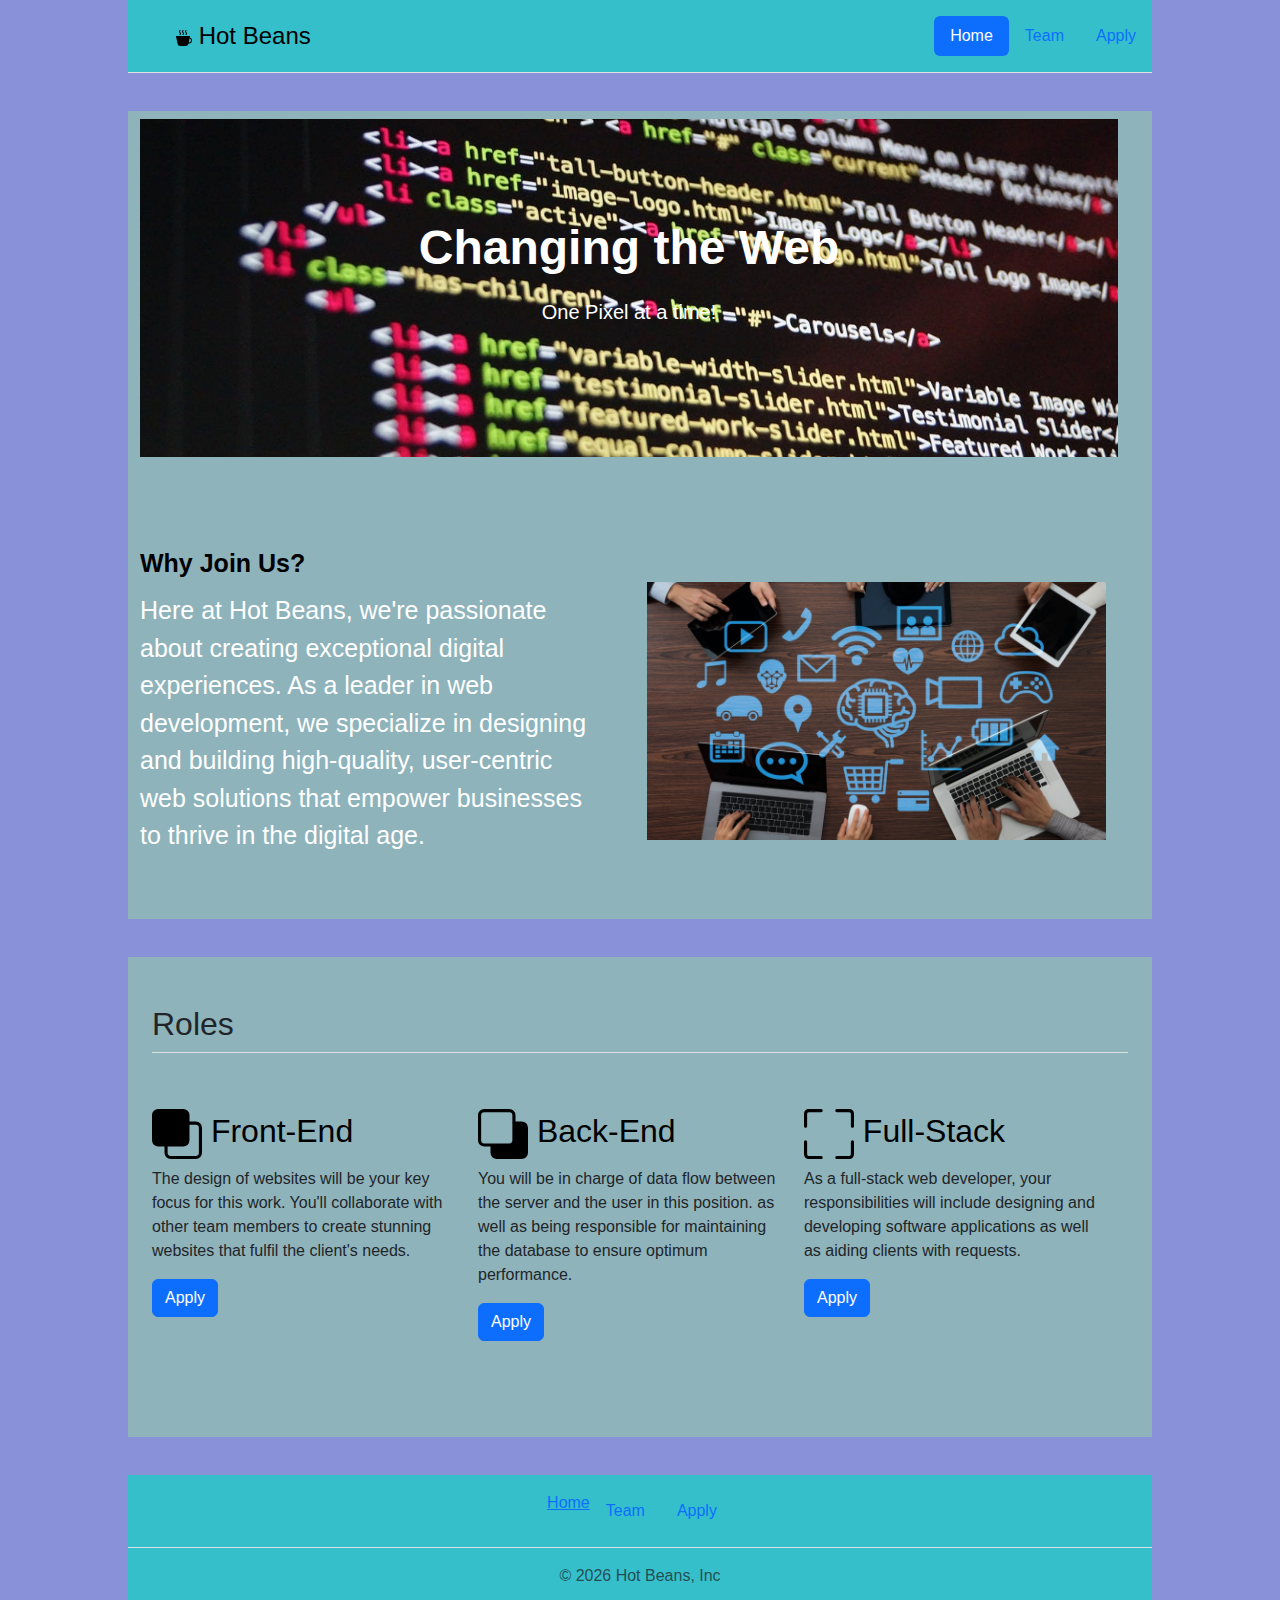
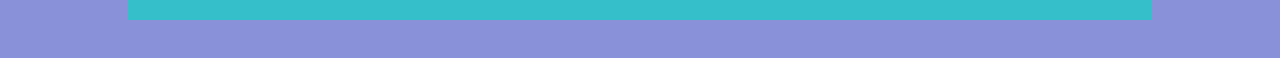
<file: index.html>
<!DOCTYPE html>
<html>

<head>
  <!-- Link to css stylesheet -->
  <link href="https://cdn.jsdelivr.net/npm/bootstrap@5.3.3/dist/css/bootstrap.min.css" rel="stylesheet"
    integrity="sha384-QWTKZyjpPEjISv5WaRU9OFeRpok6YctnYmDr5pNlyT2bRjXh0JMhjY6hW+ALEwIH" crossorigin="anonymous">
  <link rel="stylesheet" href="./css/styles.css">

  <title>Hot Beans Web Homepage</title>
</head>
<!-- hello -->
<div class="container" id="navbar">
  <header class="d-flex flex-wrap justify-content-center py-3 mb-4 border-bottom">
    <a href="/" class="d-flex align-items-center mb-3 mb-md-0 me-md-auto link-body-emphasis text-decoration-none">
      <svg class="bi me-2" width="40" height="32">
        <use xlink:href="#bootstrap"></use>
      </svg>
      <span class="fs-4"><img src="images/Logo.svg" alt="logo"> Hot Beans</span>
    </a>

    <ul class="nav nav-pills">
      <li class="nav-item"><a href="index.html" class="nav-link active" aria-current="page">Home</a></li>
      <li class="nav-item"><a href="profiles.html" class="nav-link">Team</a></li>

      <li class="nav-item"><a href="applications.html" class="nav-link">Apply</a></li>
    </ul>
  </header>
</div>

<body class="background">


  <section class="container py-2">
    <div class="row justify-content-center">
      <div class="col-lg-22">
        <div class="hero-section text-center">
          <div class="hero-content">
            <h1 class="hero-heading">Changing the Web</h1>
            <p class="hero-paragraph">One Pixel at a time!</p>
          </div>
        </div>
      </div>
    </div>
  </section>



  <div class="container">
    <div class="row flex-lg-row-reverse align-items-center g-5 py-5">
      <div class="col-10 col-sm-8 col-lg-6">
        <img src="images/collab.jpeg" class="d-block mx-lg-auto img-fluid" alt="Bootstrap Themes" width="700"
          height="500" loading="lazy">
      </div>
      <div class="col-lg-6">
        <h1 class="display-5 fw-bold text-body-emphasis lh-1 mb-3 text">Why Join Us?</h1> <!-- Corrected -->
        <p class="lead text">Here at Hot Beans, we're passionate about creating exceptional
          digital experiences. As a leader in web development, we specialize in designing and building high-quality,
          user-centric web solutions that empower businesses to thrive in the digital age.</p> <!-- Corrected -->
      </div>
    </div>
  </div>

  <div class="container px-4 py-5" id="hanging-icons">
    <h2 class="pb-2 border-bottom">Roles</h2>
    <div class="row g-4 py-5 row-cols-1 row-cols-lg-3">
      <div class="col d-flex align-items-start">
        <div>
          <h3 class="fs-2 text-body-emphasis"><img src="images/front.svg" height="50px"> Front-End</h3>
          <p>The design of websites will be your key focus for this work. You'll collaborate with other team members to
            create stunning websites that fulfil the client's needs.</p>
          <a href="applications.html" class="btn btn-primary">
            Apply
          </a>
        </div>
      </div>
      <div class="col d-flex align-items-start">
        <div>
          <h3 class="fs-2 text-body-emphasis"><img src="images/back.svg" height="50px"> Back-End</h3>
          <p>You will be in charge of data flow between the server and the user in this position. as well as being
            responsible for maintaining the database to ensure optimum performance.</p>
          <a href="applications.html" class="btn btn-primary">
            Apply
          </a>
        </div>
      </div>
      <div class="col d-flex align-items-start">
        <div>
          <h3 class="fs-2 text-body-emphasis"><img src="images/fullscreen.svg" height="50px"> Full-Stack</h3>
          <p>As a full-stack web developer, your responsibilities will include designing and developing software
            applications as well as aiding clients with requests.</p>
          <a href="applications.html" class="btn btn-primary">
            Apply
          </a>
        </div>
      </div>
    </div>
  </div>

  <div class="container" id="footer">
    <footer class="py-3 my-4">
      <ul class="nav justify-content-center border-bottom pb-3 mb-3">
        <li class="nav-item"><a href="index.html" class="nav-links">Home</a></li>
        <li class="nav-item"><a href="profiles.html" class="nav-link">Team</a></li>

        <li class="nav-item"><a href="applications.html" class="nav-link">Apply</a></li>
      </ul>
      <p class="text-center text-body-secondary">© <span id="year"></span> Hot Beans, Inc</p>
    </footer>
  </div>
  <script src="https://ajax.googleapis.com/ajax/libs/jquery/3.7.1/jquery.min.js"></script>
  <script src="https://cdn.jsdelivr.net/npm/bootstrap@5.3.3/dist/js/bootstrap.bundle.min.js"
    integrity="sha384-YvpcrYf0tY3lHB60NNkmXc5s9fDVZLESaAA55NDzOxhy9GkcIdslK1eN7N6jIeHz"
    crossorigin="anonymous"></script>
  <script src="index.js" charset="utf-8"></script>
</body>

</html>
</file>
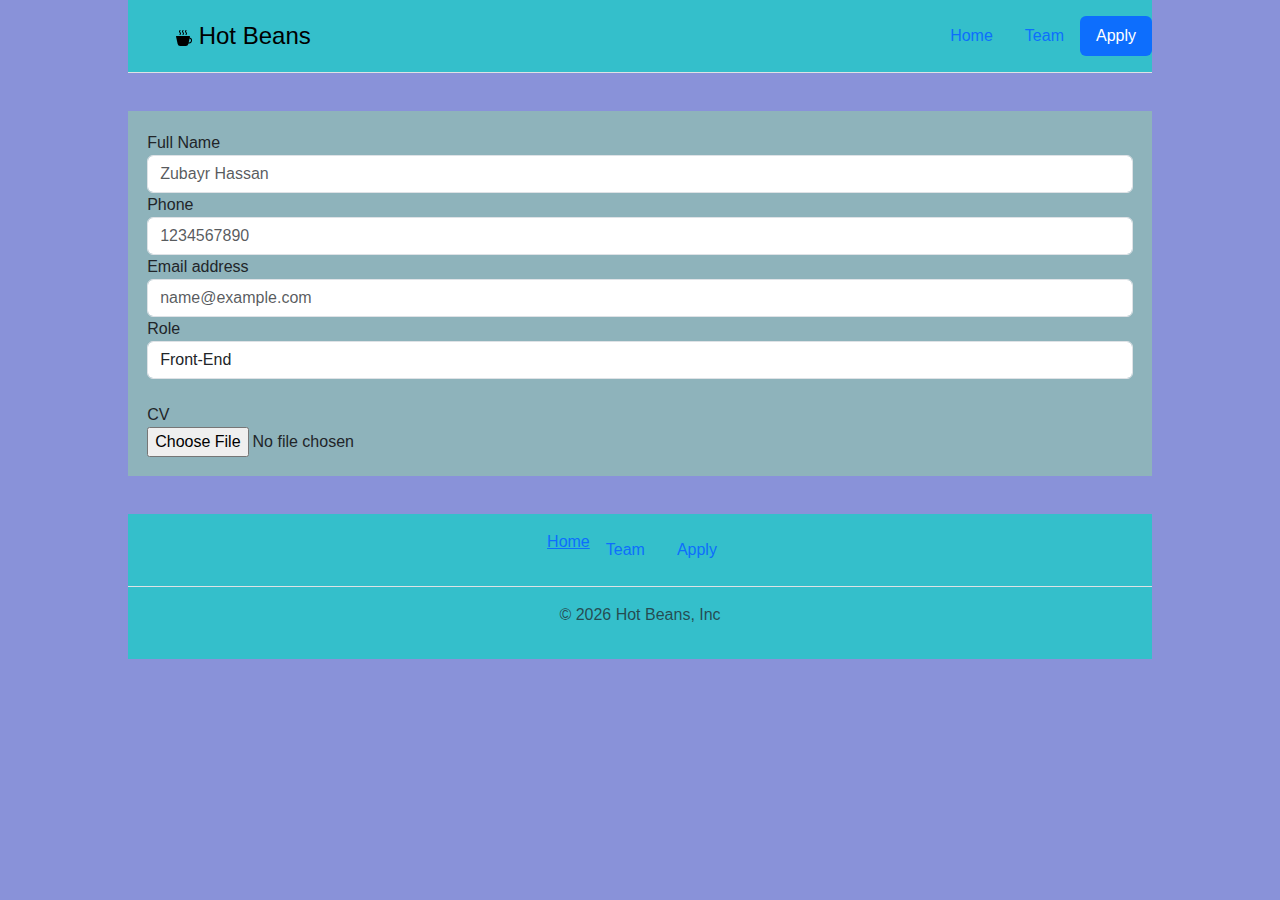
<file: applications.html>
<!DOCTYPE html>
<html>
  <head>
    <!-- Link to css stylesheet -->
    <link
      href="https://cdn.jsdelivr.net/npm/bootstrap@5.3.3/dist/css/bootstrap.min.css"
      rel="stylesheet"
      integrity="sha384-QWTKZyjpPEjISv5WaRU9OFeRpok6YctnYmDr5pNlyT2bRjXh0JMhjY6hW+ALEwIH"
      crossorigin="anonymous"
    />
    <link rel="stylesheet" href="css/styles.css" />
  </head>
  <title>Hot Beans Web - Job applications</title>

  <body>
    <div class="container" id="navbar">
      <header
        class="d-flex flex-wrap justify-content-center py-3 mb-4 border-bottom"
      >
        <a
          href="/"
          class="d-flex align-items-center mb-3 mb-md-0 me-md-auto link-body-emphasis text-decoration-none"
        >
          <svg class="bi me-2" width="40" height="32">
            <use xlink:href="#bootstrap"></use>
          </svg>
          <span class="fs-4"
            ><img src="images/Logo.svg" alt="logo" /> Hot Beans</span
          >
        </a>

        <ul class="nav nav-pills">
          <li class="nav-item">
            <a href="index.html" class="nav-link" aria-current="page">Home</a>
          </li>
          <li class="nav-item">
            <a href="profiles.html" class="nav-link">Team</a>
          </li>

          <li class="nav-item">
            <a href="applications.html" class="nav-link active">Apply</a>
          </li>
        </ul>
      </header>
    </div>

    <div class="container text-left" id="form">
      <form>
        <div class="form-group">
          <label for="exampleFormControlInput1">Full Name</label>
          <input
            type="text"
            class="form-control"
            id="exampleFormControlInput1"
            placeholder="Zubayr Hassan"
          />
        </div>

        <div class="form-group">
          <label for="exampleFormControlInput1">Phone</label>
          <input
            type="number"
            class="form-control"
            id="exampleFormControlInput1"
            placeholder="1234567890"
          />
        </div>

        <div class="form-group">
          <label for="exampleFormControlInput1">Email address</label>
          <input
            type="email"
            class="form-control"
            id="exampleFormControlInput1"
            placeholder="name@example.com"
          />
        </div>
        <div class="form-group">
          <label for="exampleFormControlSelect1">Role</label>
          <select
            class="form-control"
            id="exampleFormControlSelect1"
            placeholder="Select role"
          >
            <option>Front-End</option>
            <option>Back-End</option>
            <option>Full-Stack</option>
          </select>
        </div>
        <br />
        <div class="form-group">
          <label for="exampleFormControlFile1">CV</label><br />
          <input
            type="file"
            class="form-control-file"
            id="exampleFormControlFile1"
          />
        </div>
      </form>
    </div>

    <div class="container" id="footer">
      <footer class="py-3 my-4">
        <ul class="nav justify-content-center border-bottom pb-3 mb-3">
          <li class="nav-item">
            <a href="index.html" class="nav-links">Home</a>
          </li>
          <li class="nav-item">
            <a href="profiles.html" class="nav-link">Team</a>
          </li>

          <li class="nav-item">
            <a href="applications.html" class="nav-link">Apply</a>
          </li>
        </ul>
        <p class="text-center text-body-secondary">
          © <span id="year"></span> Hot Beans, Inc
        </p>
      </footer>
    </div>

    <script src="https://ajax.googleapis.com/ajax/libs/jquery/3.7.1/jquery.min.js"></script>
    <script
      src="https://cdn.jsdelivr.net/npm/bootstrap@5.3.3/dist/js/bootstrap.bundle.min.js"
      integrity="sha384-YvpcrYf0tY3lHB60NNkmXc5s9fDVZLESaAA55NDzOxhy9GkcIdslK1eN7N6jIeHz"
      crossorigin="anonymous"
    ></script>
    <script src="index.js" charset="utf-8"></script>
  </body>
</html>
</file>
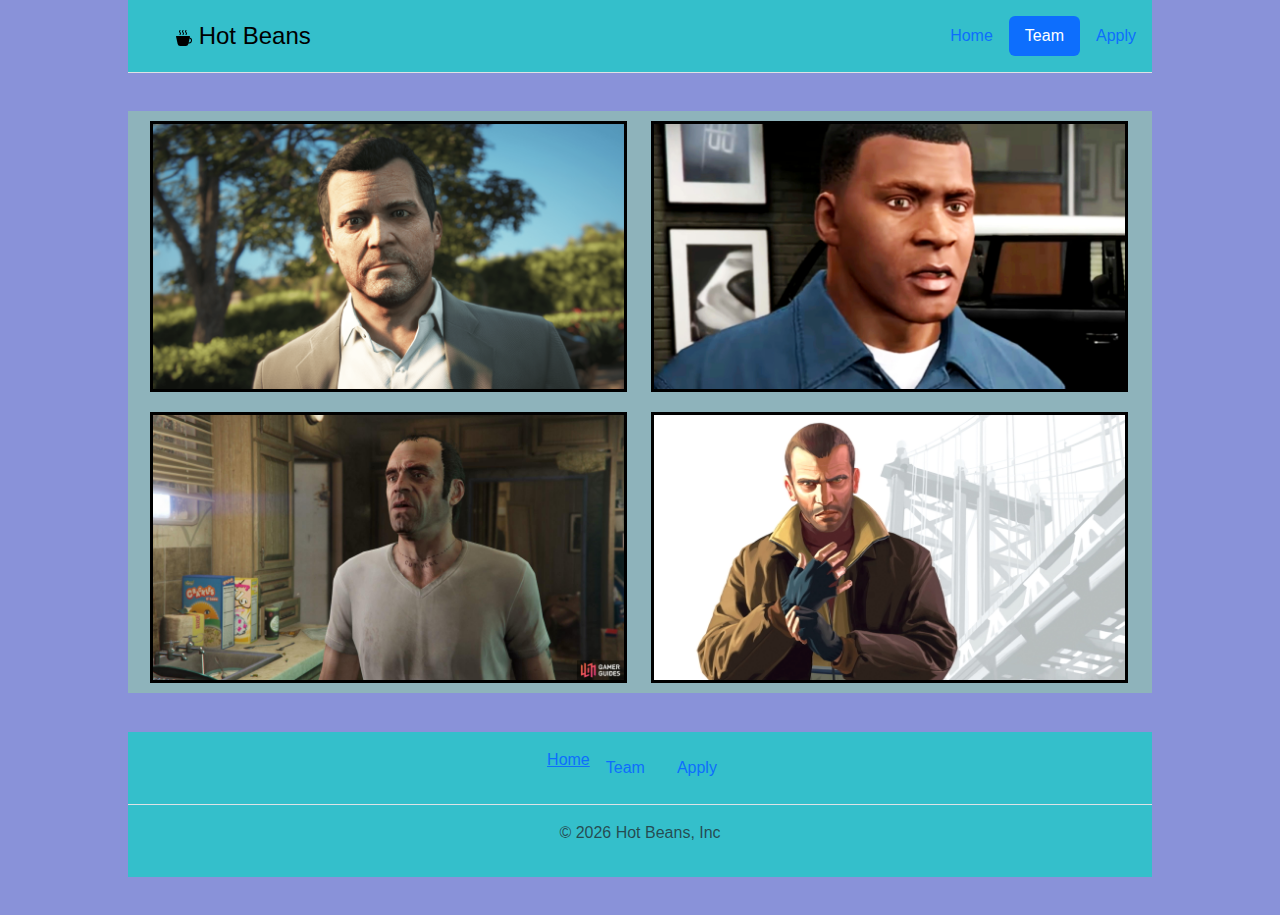
<file: profiles.html>
<!DOCTYPE html>
<html>

<head>

  <!-- Link to css stylesheet -->
  <link href="https://cdn.jsdelivr.net/npm/bootstrap@5.3.3/dist/css/bootstrap.min.css" rel="stylesheet"
    integrity="sha384-QWTKZyjpPEjISv5WaRU9OFeRpok6YctnYmDr5pNlyT2bRjXh0JMhjY6hW+ALEwIH" crossorigin="anonymous">
  <link rel="stylesheet" href="css/styles.css">

</head>
<title>Hot Beans Web - Employee profiles</title>

<body>


  <div class="container" id="navbar">
    <header class="d-flex flex-wrap justify-content-center py-3 mb-4 border-bottom">
      <a href="/" class="d-flex align-items-center mb-3 mb-md-0 me-md-auto link-body-emphasis text-decoration-none">
        <svg class="bi me-2" width="40" height="32">
          <use xlink:href="#bootstrap"></use>
        </svg>
        <span class="fs-4"><img src="images/Logo.svg" alt="logo"> Hot Beans</span>
      </a>

      <ul class="nav nav-pills">
        <li class="nav-item"><a href="index.html" class="nav-link" aria-current="page">Home</a></li>
        <li class="nav-item"><a href="profiles.html" class="nav-link active">Team</a></li>

        <li class="nav-item"><a href="applications.html" class="nav-link">Apply</a></li>
      </ul>
    </header>
  </div>


  <div class="container-fluid text-center">
    <div class="row">
      <div class="col-12 col-lg-6">
        <img src="images/micheal.webp" class="card-img-top img-fluid" id="firstImage" alt="...">
        <div class="card-body" id="firstTextBox">
          <h5 class="card-title">Michael De Santa</h5>
          <p class="card-text" id="firstTextBio">Michael is the Senior back-end developer.This team is in charge of with
            creating,
            maintaining, testing, and
            debugging the entire back end.</p>
        </div>
      </div>
      <div class="col-12 col-lg-6">
        <img src="images/Franklin.jpeg" class="card-img-top img-fluid" id="secondImage" alt="...">
        <div class="card-body" id="secondTextBox">
          <h5 class="card-title">Franklin Clinton</h5>
               <p class="card-text" id="secondTextBio">Franklin is senior member of our front-end team.</p>
        </div>
      </div>
    </div>
    <div class="row">
      <div class="col-12 col-lg-6">
        <img src="images/trevor.jpeg" class="card-img-top img-fluid" id="thirdImage" alt="...">
        <div class="card-body" id="thirdTextBox">
          <h5 class="card-title">Trevor Philips</h5>
          <p class="card-text" id="thirdTextBio">Trevor is the newest addition to the hot beans crew. He's assisting
            Michael in order
            to obtain experience with
            our organisation.</p>

        </div>
      </div>
      <div class="col-12 col-lg-6">
        <img src="images/Nico.jpeg" class="card-img-top img-fluid" id="fourthImage" alt="...">
        <div class="card-body" id="fourthTextBox">
          <h5 class="card-title">Nico Ballec</h5>
          <p class="card-text" id="fourthTextBio">Nico is the company's CEO. He is in charge of important corporate
            decisions as well
            as hot beans' general
            operations and resources.</p>

        </div>
      </div>
    </div>
  </div>
  </div>
  <div class="container" id="footer">
    <footer class="py-3 my-4">
      <ul class="nav justify-content-center border-bottom pb-3 mb-3">
        <li class="nav-item"><a href="index.html" class="nav-links">Home</a></li>
        <li class="nav-item"><a href="profiles.html" class="nav-link">Team</a></li>

        <li class="nav-item"><a href="applications.html" class="nav-link">Apply</a></li>
      </ul>
      <p class="text-center text-body-secondary">© <span id="year"></span> Hot Beans, Inc</p>
    </footer>
  </div>
  <script src="https://ajax.googleapis.com/ajax/libs/jquery/3.7.1/jquery.min.js"></script>
  <script src="https://cdn.jsdelivr.net/npm/bootstrap@5.3.3/dist/js/bootstrap.bundle.min.js"
    integrity="sha384-YvpcrYf0tY3lHB60NNkmXc5s9fDVZLESaAA55NDzOxhy9GkcIdslK1eN7N6jIeHz"
    crossorigin="anonymous"></script>
  <script src="index.js" charset="utf-8"></script>
</body>



</html>
</file>
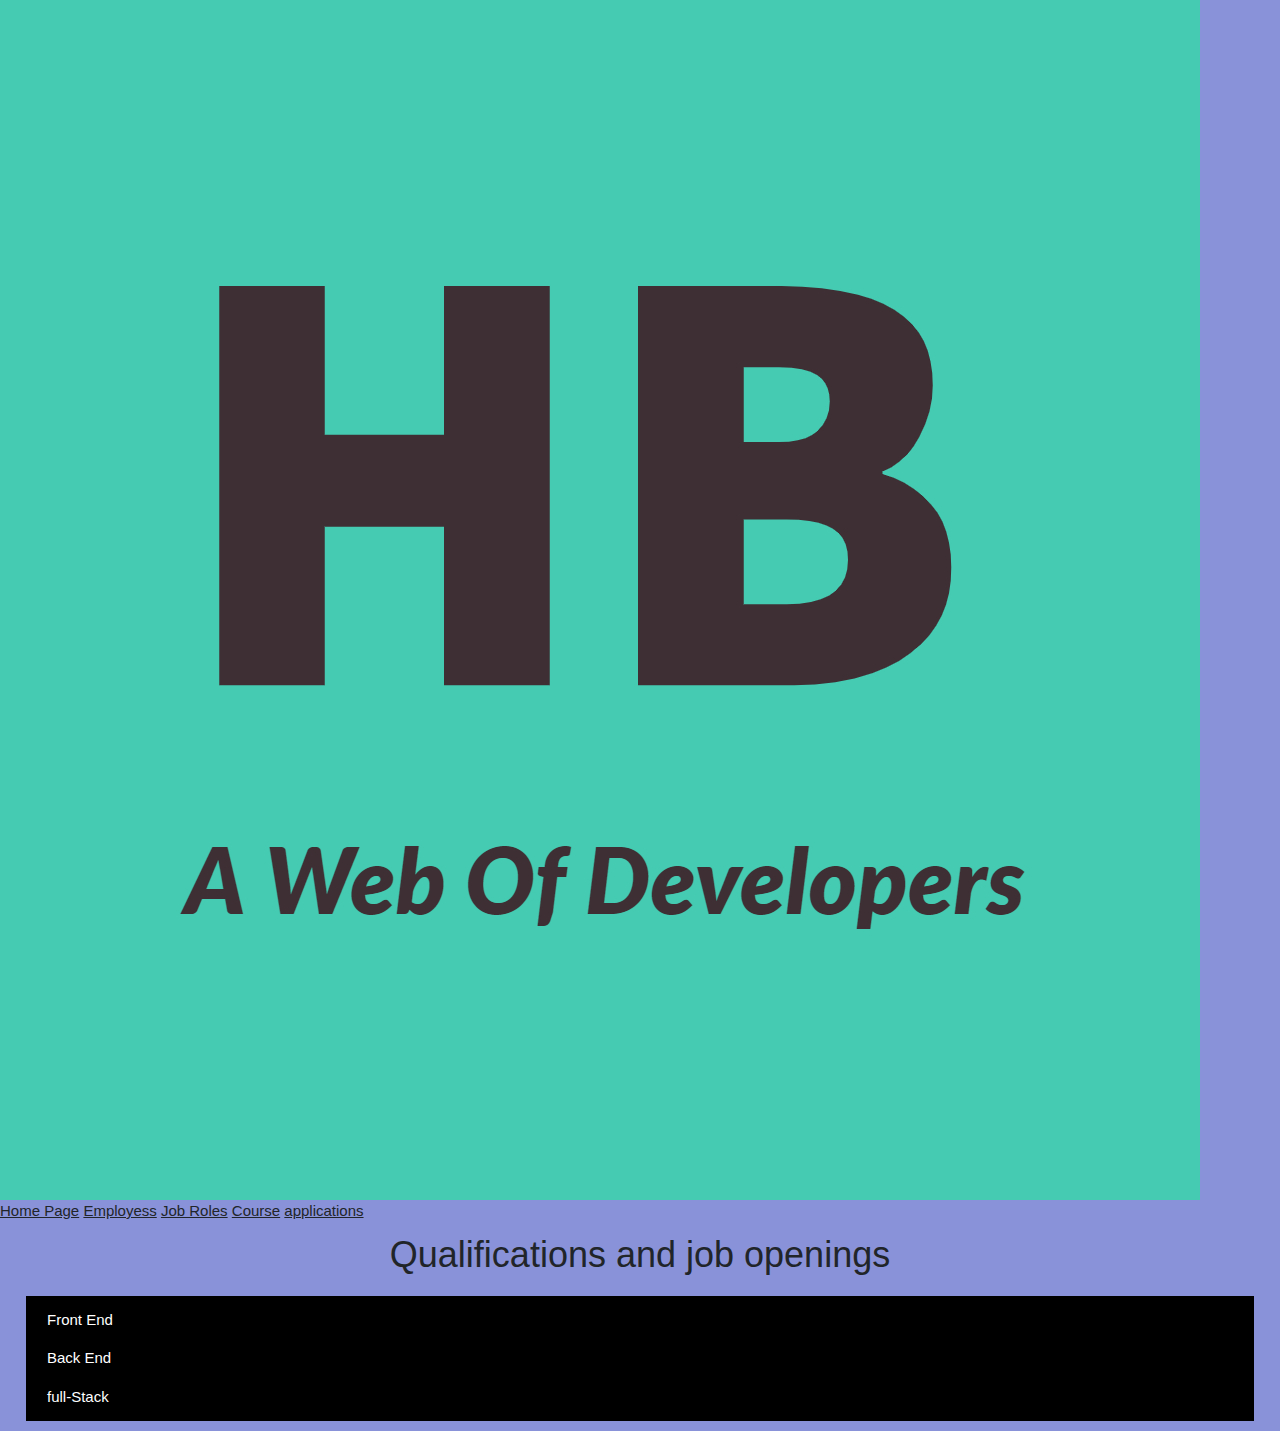
<file: vacancies.html>
<!DOCTYPE html>
<html>

<head>

  <!-- Link to css stylesheet -->
  <link href="https://cdn.jsdelivr.net/npm/bootstrap@5.3.3/dist/css/bootstrap.min.css" rel="stylesheet"
    integrity="sha384-QWTKZyjpPEjISv5WaRU9OFeRpok6YctnYmDr5pNlyT2bRjXh0JMhjY6hW+ALEwIH" crossorigin="anonymous">
  <link rel="stylesheet" href="css/styles.css">
</head>
<title>Hot Beans Web - Job vacancies</title>
<img id="logo" src="images/Hot Beans-logos.jpeg" alt="Hot Beans Logo">

<body>

  <div id="pageSelection">

    <a href="index.html">Home Page</a>
    <a href="profiles.html">Employess</a>
    <a href="vacancies.html">Job Roles</a>
    <a href="courses.html">Course</a>
    <a href="applications.html">applications</a>
  </div>


  <meta name="viewport" content="width=device-width, initial-scale=1">
  <link rel="stylesheet" href="https://www.w3schools.com/w3css/4/w3.css">
  <center>
    <h1>Qualifications and job openings</h1>
  </center>
  <div class="w3-container">
    <div style="background: #FDF5DF;
           font-size: 15px;
		   border: 5px solid black;
		   margin: 10px;">
      <button onclick="myFunction('Demo1')" class="w3-btn w3-block w3-black w3-left-align">Front End</button>
      <div id="Demo1" class="w3-container w3-hide">
        <h1>Front End</h1>
        <p>The design of websites will be your key focus for this work. You'll collaborate with other team members to
          create stunning websites that fulfil the client's needs. Front-end web engineers should be familiar with the
          following:
        <P>
        <ul>
          <li>HTML</li>

          <li>CSS</li>

          <li>Bootstrap</li>

          <li>JavaScript</li>

          <li>PHP</li>

          <li>Photoshop</li>
        </ul>
        <h2>Salary</h2>
        <a>£25,000<a>
            <br>
            <br>
      </div>

      <button onclick="myFunction('Demo2')" class="w3-btn w3-block w3-black w3-left-align">Back End</button>
      <div id="Demo2" class="w3-container w3-hide">
        <h1>Back End</h1>
        <p>You will be in charge of data flow between the server and the user in this position. You'll primarily be
          responsible for maintaining the core database to ensure great performance and responsiveness of front-end
          queries. You'll need experience in the following areas:
        <P>
        <ul>
          <li>HTML</li>

          <li>CSS</li>

          <li>JavaScript</li>

          <li>PHP</li>

          <li>SQL</li>

          <li>Python</li>

        </ul>
        <h2>Salary</h2>
        <a>£30,000</a>
        <br>
        <br>
      </div>

      <button id="W" onclick="myFunction('Demo3')" class="w3-btn w3-block w3-black w3-left-align">full-Stack</button>
      <div id="Demo3" class="w3-container w3-hide">
        <h1>Full-Stack</h1>
        <p>As a full-stack web developer, your responsibilities will include designing and developing software
          applications as well as aiding clients with requests. You must have:
        <P>
        <ul>
          <li>1-3 years of experience in development</li>

          <li>HTML and CSS are both important skills to have.</li>

          <li>JavaScript expertise is required.</li>

          <li>jQuery expertise is required.</li>

          <li>AJAX expertise is required.</li>

        </ul>
        <h2>Salary</h2>
        <a>£60,000</a>
        <br>
        <br>
      </div>
      <script>
        function myFunction(id) {
          var x = document.getElementById(id);
          document.getElementById("W").color = "red";
          if (x.className.indexOf("w3-show") == -1) {
            x.className += " w3-show";
          } else {
            x.className = x.className.replace(" w3-show", "");
          }
        }
      </script>
    </div>
    </center>
    <script src="https://ajax.googleapis.com/ajax/libs/jquery/3.7.1/jquery.min.js"></script>
    <script src="https://cdn.jsdelivr.net/npm/bootstrap@5.3.3/dist/js/bootstrap.bundle.min.js"
    integrity="sha384-YvpcrYf0tY3lHB60NNkmXc5s9fDVZLESaAA55NDzOxhy9GkcIdslK1eN7N6jIeHz"
    crossorigin="anonymous"></script>
</body>
</html>
</file>
<file: css/styles.css>
.row {
  margin-right: 0.625em;
}

#form {
  padding: 1.5%;
}

#navbar,
#footer {
  background-color: rgb(52, 191, 203);
  padding: 0;
}

.container-fluid,
.container {
  background-color: rgb(142, 179, 187);
  width: 80%;
  /* Set your desired width */
  margin-left: auto;
  margin-right: auto;
  margin-bottom: 3%;
}

body {
  font-family: Helvetica, sans-serif;
  background-color: rgb(137, 146, 217);
  align-items: center;
  align-content: center;
}

.text {
  font-size: 25px;
  color: #FFFFFF;
  /* Text color in hex */
  color: rgb(255, 255, 255);
  /* Text color in RGB */
  background-color: #000000;
  /* Background color in hex */
  background-color: rgba(0, 0, 0, 0);
  /* Background color with transparency */

  font-family: "Stabil Grotesk", Arial, sans-serif;
  /* Font stack with fallback fonts */
}



/* Adjusting the hero section */
.hero-section {
  background-image: URL("../images/webPage.jpeg");
  /* Your hero image URL here */
  background-size: cover;
  background-position: center;
  color: #fff;
  text-align: center;
  padding: 100px 0;
  /* Add padding to give space around the content */
}

/* Style for the hero content */
.hero-content {
  width: 500px;
  /* Adjust the width as needed */
  margin: auto;
  /* Center the content */
}

/* Style for the hero heading */
.hero-heading {
  font-size: 3rem;
  font-weight: bold;
  margin-bottom: 20px;
}

/* Style for the hero paragraph */
.hero-paragraph {
  font-size: 1.25rem;
  margin-bottom: 30px;
}

.card-body {
  display: none;
}

.card-text {
  padding-bottom: 25x;
  font-family: helvetica;
  font-size: 20px;
  opacity: 0;
}

.card-title {
  padding-bottom: 20px;
  font-family: futura;
  font-weight: bold;
  font-size: 25px;
}

.card-img-top {
  margin: 10px;
  border: 3px solid black;
  /* box-shadow: 10px 10px 10px; */
  width: 100%;
  height: auto;
}
</file>
